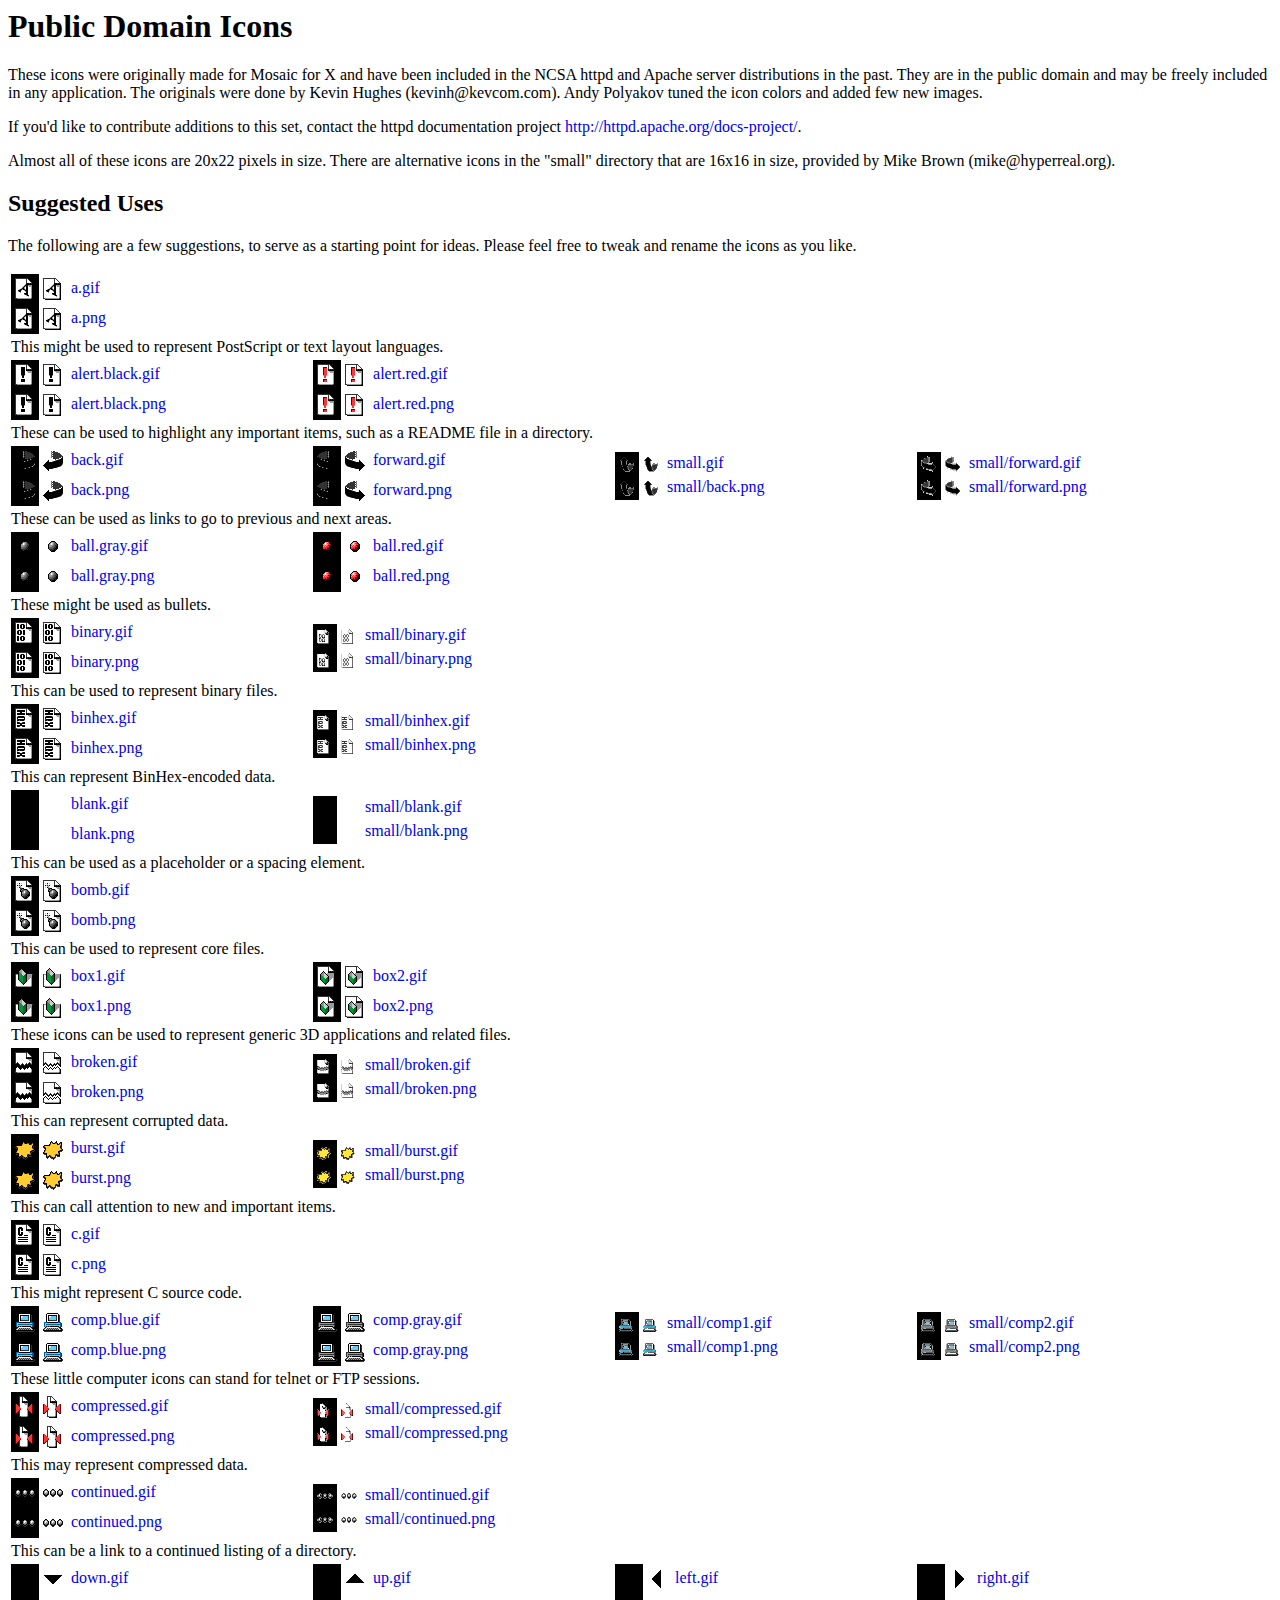
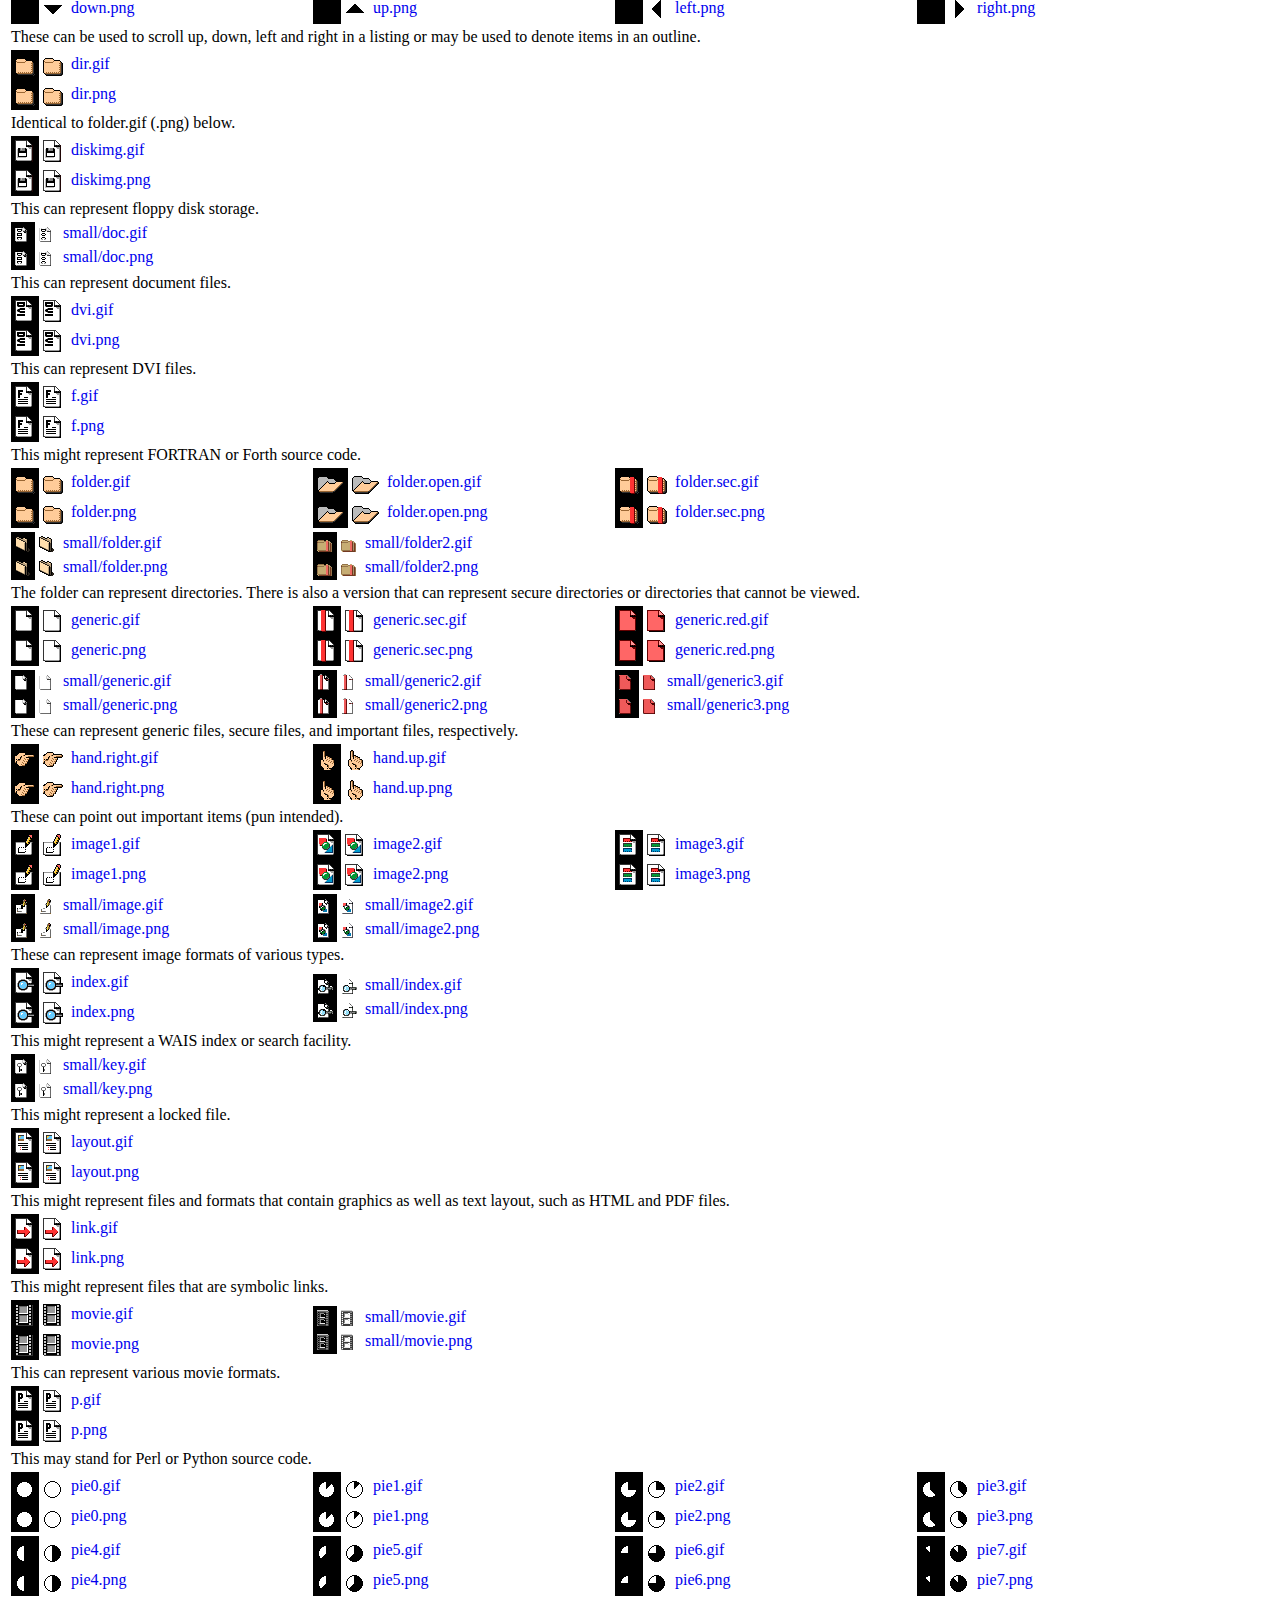
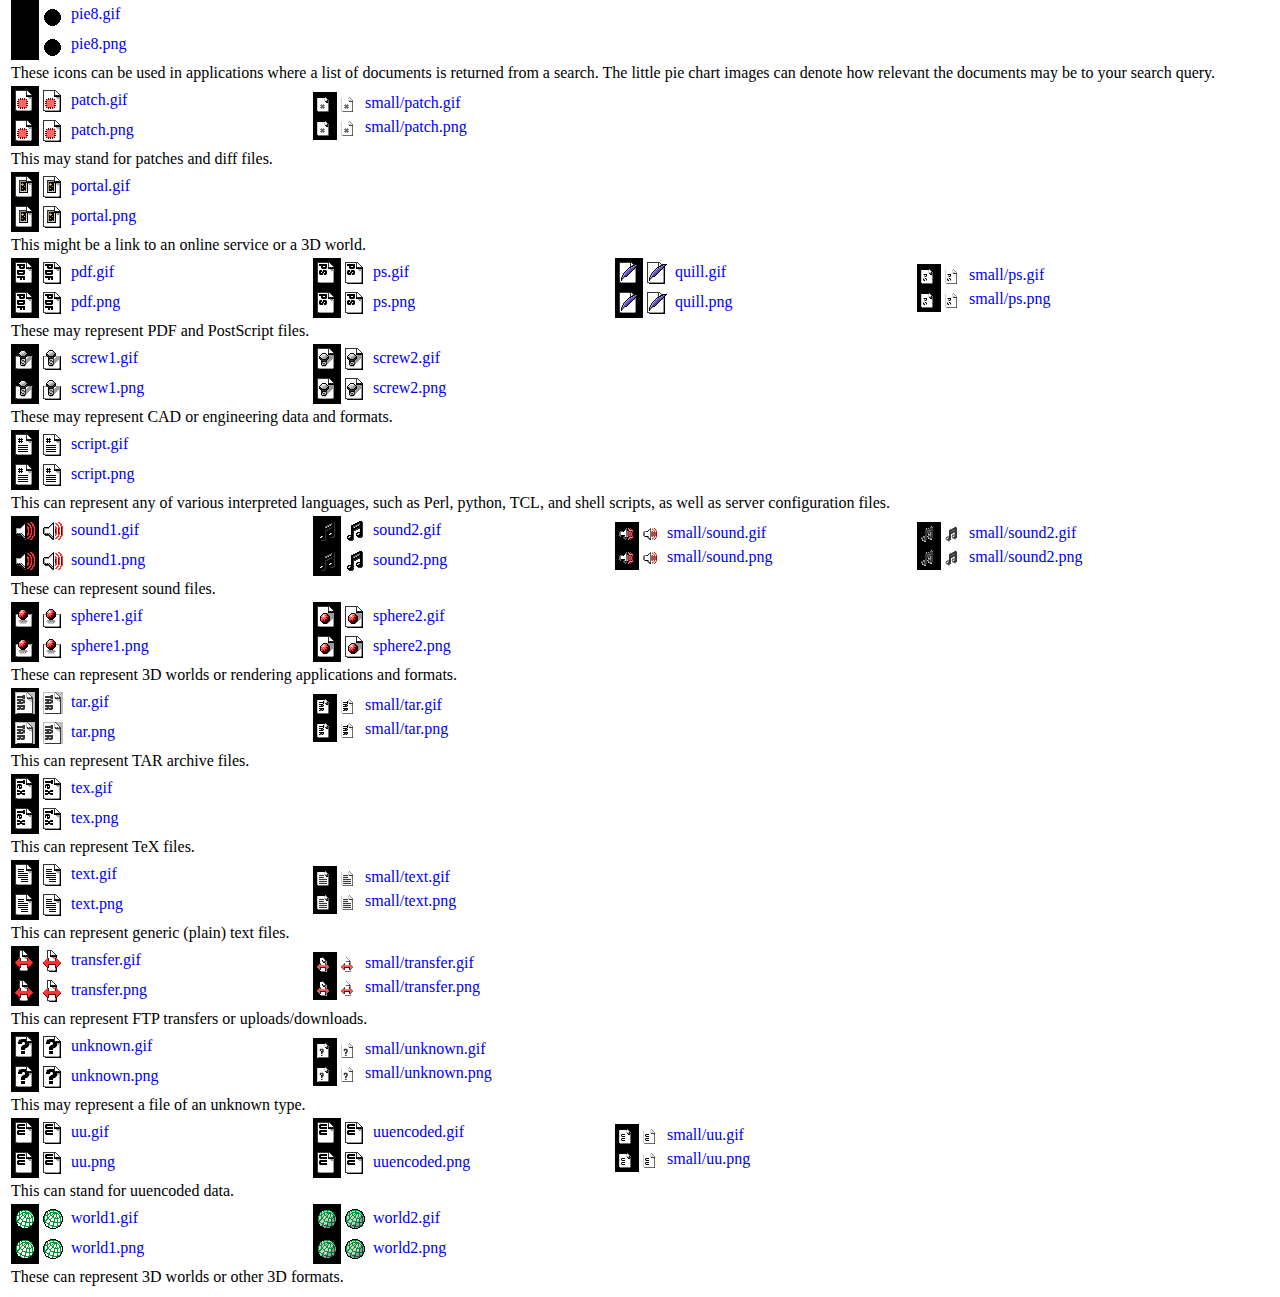
<file: context/root/opt/Wt4/share/Wt/resources/icons/README.html>
<html>
<head>
<style>
a { text-decoration: none; }
img.whiteico { padding: 4px; background: white; vertical-align: middle; }
img.blackico { padding: 4px; background: black; vertical-align: middle; }
</style>
</head>
<body>
<h1>Public Domain Icons</h1>

<p>These icons were originally made for Mosaic for X and have been
included in the NCSA httpd and Apache server distributions in the
past. They are in the public domain and may be freely included in any
application. The originals were done by Kevin Hughes (kevinh@kevcom.com).
Andy Polyakov tuned the icon colors and added few new images.</p>

<p>If you'd like to contribute additions to this set, contact the httpd
documentation project <a href="http://httpd.apache.org/docs-project/"
>http://httpd.apache.org/docs-project/</a>.</p>

<p>Almost all of these icons are 20x22 pixels in size.  There are
alternative icons in the "small" directory that are 16x16 in size,
provided by Mike Brown (mike@hyperreal.org).</p>

<h2>Suggested Uses</h2>

<p>The following are a few suggestions, to serve as a starting point for ideas.
Please feel free to tweak and rename the icons as you like.</p>

<table>
<tr>
<td width="25%">
 <a href="a.gif"><img class="blackico" src="a.gif" 
   /><img class="whiteico" src="a.gif" /> a.gif</a>
 <br /><a href="a.png"><img class="blackico" src="a.png" 
   /><img class="whiteico" src="a.png" /> a.png</a></td>
</tr>
<tr><td colspan="4">This might be used to represent PostScript or text layout
languages.</td>
</tr>

<tr>
<td width="25%">
 <a href="alert.black.gif"><img class="blackico" src="alert.black.gif" 
   /><img class="whiteico" src="alert.black.gif" /> alert.black.gif</a>
 <br /><a href="alert.black.png"><img class="blackico" src="alert.black.png" 
   /><img class="whiteico" src="alert.black.png" /> alert.black.png</a></td>
<td width="25%">
 <a href="alert.red.gif"><img class="blackico" src="alert.red.gif" 
   /><img class="whiteico" src="alert.red.gif" /> alert.red.gif</a>
 <br /><a href="alert.red.png"><img class="blackico" src="alert.red.png" 
   /><img class="whiteico" src="alert.red.png" /> alert.red.png</a></td>
</tr>
<tr><td colspan="4">These can be used to highlight any important items,
such as a README file in a directory.</td>
</tr>

<tr>
<td width="25%">
 <a href="back.gif"><img class="blackico" src="back.gif" 
   /><img class="whiteico" src="back.gif" /> back.gif</a>
 <br /><a href="back.png"><img class="blackico" src="back.png" 
   /><img class="whiteico" src="back.png" /> back.png</a></td>
<td width="25%">
 <a href="forward.gif"><img class="blackico" src="forward.gif" 
   /><img class="whiteico" src="forward.gif" /> forward.gif</a>
 <br /><a href="forward.png"><img class="blackico" src="forward.png" 
   /><img class="whiteico" src="forward.png" /> forward.png</a></td>
<td width="25%">
 <a href="small/back.gif"><img class="blackico" src="small/back.gif" 
   /><img class="whiteico" src="small/back.gif" /> small.gif</a>
 <br /><a href="small/back.png"><img class="blackico" src="small/back.png" 
   /><img class="whiteico" src="small/back.png" /> small/back.png</a></td>
<td width="25%">
 <a href="small/forward.gif"><img class="blackico" src="small/forward.gif" 
   /><img class="whiteico" src="small/forward.gif" /> small/forward.gif</a>
 <br /><a href="small/forward.png"><img class="blackico" src="small/forward.png" 
   /><img class="whiteico" src="small/forward.png" /> small/forward.png</a></td>
</tr>
<tr><td colspan="4">These can be used as links to go to previous and next
areas.</td>
</tr>

<tr>
<td width="25%">
 <a href="ball.gray.gif"><img class="blackico" src="ball.gray.gif" 
   /><img class="whiteico" src="ball.gray.gif" /> ball.gray.gif</a>
 <br /><a href="ball.gray.png"><img class="blackico" src="ball.gray.png" 
   /><img class="whiteico" src="ball.gray.png" /> ball.gray.png</a></td>
<td width="25%">
 <a href="ball.red.gif"><img class="blackico" src="ball.red.gif" 
   /><img class="whiteico" src="ball.red.gif" /> ball.red.gif</a>
 <br /><a href="ball.red.png"><img class="blackico" src="ball.red.png" 
   /><img class="whiteico" src="ball.red.png" /> ball.red.png</a></td>
</tr>
<tr><td colspan="4">These might be used as bullets.</td>
</tr>

<tr>
<td width="25%">
 <a href="binary.gif"><img class="blackico" src="binary.gif" 
   /><img class="whiteico" src="binary.gif" /> binary.gif</a>
 <br /><a href="binary.png"><img class="blackico" src="binary.png" 
   /><img class="whiteico" src="binary.png" /> binary.png</a></td>
<td width="25%">
 <a href="small/binary.gif"><img class="blackico" src="small/binary.gif" 
   /><img class="whiteico" src="small/binary.gif" /> small/binary.gif</a>
 <br /><a href="small/binary.png"><img class="blackico" src="small/binary.png" 
   /><img class="whiteico" src="small/binary.png" /> small/binary.png</a></td>
</tr>
<tr><td colspan="4">This can be used to represent binary files.</td>
</tr>

<tr>
<td width="25%">
 <a href="binhex.gif"><img class="blackico" src="binhex.gif" 
   /><img class="whiteico" src="binhex.gif" /> binhex.gif</a>
 <br /><a href="binhex.png"><img class="blackico" src="binhex.png" 
   /><img class="whiteico" src="binhex.png" /> binhex.png</a></td>
<td width="25%">
 <a href="small/binhex.gif"><img class="blackico" src="small/binhex.gif" 
   /><img class="whiteico" src="small/binhex.gif" /> small/binhex.gif</a>
 <br /><a href="small/binhex.png"><img class="blackico" src="small/binhex.png" 
   /><img class="whiteico" src="small/binhex.png" /> small/binhex.png</a></td>
</tr>
<tr><td colspan="4">This can represent BinHex-encoded data.</td>
</tr>

<tr>
<td width="25%">
 <a href="blank.gif"><img class="blackico" src="blank.gif" 
   /><img class="whiteico" src="blank.gif" /> blank.gif</a>
 <br /><a href="blank.png"><img class="blackico" src="blank.png" 
   /><img class="whiteico" src="blank.png" /> blank.png</a></td>
<td width="25%">
 <a href="small/blank.gif"><img class="blackico" src="small/blank.gif" 
   /><img class="whiteico" src="small/blank.gif" /> small/blank.gif</a>
 <br /><a href="small/blank.png"><img class="blackico" src="small/blank.png" 
   /><img class="whiteico" src="small/blank.png" /> small/blank.png</a></td>
</tr>
<tr><td colspan="4">This can be used as a placeholder or a spacing
element.</td>
</tr>

<tr>
<td width="25%">
 <a href="bomb.gif"><img class="blackico" src="bomb.gif" 
   /><img class="whiteico" src="bomb.gif" /> bomb.gif</a>
 <br /><a href="bomb.png"><img class="blackico" src="bomb.png" 
   /><img class="whiteico" src="bomb.png" /> bomb.png</a></td>
</tr>
<tr><td colspan="4">This can be used to represent core files.</td>
</tr>

<tr>
<td width="25%">
 <a href="box1.gif"><img class="blackico" src="box1.gif" 
   /><img class="whiteico" src="box1.gif" /> box1.gif</a>
 <br /><a href="box1.png"><img class="blackico" src="box1.png" 
   /><img class="whiteico" src="box1.png" /> box1.png</a></td>
<td width="25%">
 <a href="box2.gif"><img class="blackico" src="box2.gif" 
   /><img class="whiteico" src="box2.gif" /> box2.gif</a>
 <br /><a href="box2.png"><img class="blackico" src="box2.png" 
   /><img class="whiteico" src="box2.png" /> box2.png</a></td>
</tr>
<tr><td colspan="4">These icons can be used to represent generic 3D
applications and related files.</td>
</tr>

<tr>
<td width="25%">
 <a href="broken.gif"><img class="blackico" src="broken.gif" 
   /><img class="whiteico" src="broken.gif" /> broken.gif</a>
 <br /><a href="broken.png"><img class="blackico" src="broken.png" 
   /><img class="whiteico" src="broken.png" /> broken.png</a></td>
<td width="25%">
 <a href="small/broken.gif"><img class="blackico" src="small/broken.gif" 
   /><img class="whiteico" src="small/broken.gif" /> small/broken.gif</a>
 <br /><a href="small/broken.png"><img class="blackico" src="small/broken.png" 
   /><img class="whiteico" src="small/broken.png" /> small/broken.png</a></td>
</tr>
<tr><td colspan="4">This can represent corrupted data.</td>
</tr>

<tr>
<td width="25%">
 <a href="burst.gif"><img class="blackico" src="burst.gif" 
   /><img class="whiteico" src="burst.gif" /> burst.gif</a>
 <br /><a href="burst.png"><img class="blackico" src="burst.png" 
   /><img class="whiteico" src="burst.png" /> burst.png</a></td>
<td width="25%">
 <a href="small/burst.gif"><img class="blackico" src="small/burst.gif" 
   /><img class="whiteico" src="small/burst.gif" /> small/burst.gif</a>
 <br /><a href="small/burst.png"><img class="blackico" src="small/burst.png" 
   /><img class="whiteico" src="small/burst.png" /> small/burst.png</a></td>
</tr>
<tr><td colspan="4">This can call attention to new and important items.</td>
</tr>

<tr>
<td width="25%">
 <a href="c.gif"><img class="blackico" src="c.gif" 
   /><img class="whiteico" src="c.gif" /> c.gif</a>
 <br /><a href="c.png"><img class="blackico" src="c.png" 
   /><img class="whiteico" src="c.png" /> c.png</a></td>
</tr>
<tr><td colspan="4">This might represent C source code.</td>
</tr>

<tr>
<td width="25%">
 <a href="comp.blue.gif"><img class="blackico" src="comp.blue.gif" 
   /><img class="whiteico" src="comp.blue.gif" /> comp.blue.gif</a>
 <br /><a href="comp.blue.png"><img class="blackico" src="comp.blue.png" 
   /><img class="whiteico" src="comp.blue.png" /> comp.blue.png</a></td>
<td width="25%">
 <a href="comp.gray.gif"><img class="blackico" src="comp.gray.gif" 
   /><img class="whiteico" src="comp.gray.gif" /> comp.gray.gif</a>
 <br /><a href="comp.gray.png"><img class="blackico" src="comp.gray.png" 
   /><img class="whiteico" src="comp.gray.png" /> comp.gray.png</a></td>
<td width="25%">
 <a href="small/comp1.gif"><img class="blackico" src="small/comp1.gif" 
   /><img class="whiteico" src="small/comp1.gif" /> small/comp1.gif</a>
 <br /><a href="small/comp1.png"><img class="blackico" src="small/comp1.png" 
   /><img class="whiteico" src="small/comp1.png" /> small/comp1.png</a></td>
<td width="25%">
 <a href="small/comp2.gif"><img class="blackico" src="small/comp2.gif" 
   /><img class="whiteico" src="small/comp2.gif" /> small/comp2.gif</a>
 <br /><a href="small/comp2.png"><img class="blackico" src="small/comp2.png" 
   /><img class="whiteico" src="small/comp2.png" /> small/comp2.png</a></td>
</tr>
<tr><td colspan="4">These little computer icons can stand for telnet or FTP
sessions.</td>
</tr>

<tr>
<td width="25%">
 <a href="compressed.gif"><img class="blackico" src="compressed.gif" 
   /><img class="whiteico" src="compressed.gif" /> compressed.gif</a>
 <br /><a href="compressed.png"><img class="blackico" src="compressed.png" 
   /><img class="whiteico" src="compressed.png" /> compressed.png</a></td>
<td width="25%">
 <a href="small/compressed.gif"><img class="blackico" src="small/compressed.gif" 
   /><img class="whiteico" src="small/compressed.gif" /> small/compressed.gif</a>
 <br /><a href="small/compressed.png"><img class="blackico" src="small/compressed.png" 
   /><img class="whiteico" src="small/compressed.png" /> small/compressed.png</a></td>
</tr>
<tr><td colspan="4">This may represent compressed data.</td>
</tr>

<tr>
<td width="25%">
 <a href="continued.gif"><img class="blackico" src="continued.gif" 
   /><img class="whiteico" src="continued.gif" /> continued.gif</a>
 <br /><a href="continued.png"><img class="blackico" src="continued.png" 
   /><img class="whiteico" src="continued.png" /> continued.png</a></td>
<td width="25%">
 <a href="small/continued.gif"><img class="blackico" src="small/continued.gif" 
   /><img class="whiteico" src="small/continued.gif" /> small/continued.gif</a>
 <br /><a href="small/continued.png"><img class="blackico" src="small/continued.png" 
   /><img class="whiteico" src="small/continued.png" /> small/continued.png</a></td>
</tr>
<tr><td colspan="4">This can be a link to a continued listing of a
directory.</td>
</tr>

<tr>
<td width="25%">
 <a href="down.gif"><img class="blackico" src="down.gif" 
   /><img class="whiteico" src="down.gif" /> down.gif</a>
 <br /><a href="down.png"><img class="blackico" src="down.png" 
   /><img class="whiteico" src="down.png" /> down.png</a></td>
<td width="25%">
 <a href="up.gif"><img class="blackico" src="up.gif" 
   /><img class="whiteico" src="up.gif" /> up.gif</a>
 <br /><a href="up.png"><img class="blackico" src="up.png" 
   /><img class="whiteico" src="up.png" /> up.png</a></td>
<td width="25%">
 <a href="left.gif"><img class="blackico" src="left.gif" 
   /><img class="whiteico" src="left.gif" /> left.gif</a>
 <br /><a href="left.png"><img class="blackico" src="left.png" 
   /><img class="whiteico" src="left.png" /> left.png</a></td>
<td width="25%">
 <a href="right.gif"><img class="blackico" src="right.gif" 
   /><img class="whiteico" src="right.gif" /> right.gif</a>
 <br /><a href="right.png"><img class="blackico" src="right.png" 
   /><img class="whiteico" src="right.png" /> right.png</a></td>
</tr>
<tr><td colspan="4">These can be used to scroll up, down, left and right in a
listing or may be used to denote items in an outline.</td>
</tr>

<tr>
<td width="25%">
 <a href="dir.gif"><img class="blackico" src="dir.gif" 
   /><img class="whiteico" src="dir.gif" /> dir.gif</a>
 <br /><a href="dir.png"><img class="blackico" src="dir.png" 
   /><img class="whiteico" src="dir.png" /> dir.png</a></td>
</tr>
<tr><td colspan="4">Identical to folder.gif (.png) below.</td>
</tr>

<tr>
<td width="25%">
 <a href="diskimg.gif"><img class="blackico" src="diskimg.gif" 
   /><img class="whiteico" src="diskimg.gif" /> diskimg.gif</a>
 <br /><a href="diskimg.png"><img class="blackico" src="diskimg.png" 
   /><img class="whiteico" src="diskimg.png" /> diskimg.png</a></td>
</tr>
<tr><td colspan="4">This can represent floppy disk storage.</td>
</tr>

<tr>
<td width="25%">
 <a href="small/doc.gif"><img class="blackico" src="small/doc.gif" 
   /><img class="whiteico" src="small/doc.gif" /> small/doc.gif</a>
 <br /><a href="small/doc.png"><img class="blackico" src="small/doc.png" 
   /><img class="whiteico" src="small/doc.png" /> small/doc.png</a></td>
</tr>
<tr><td colspan="4">This can represent document files.</td>
</tr>

<tr>
<td width="25%">
 <a href="dvi.gif"><img class="blackico" src="dvi.gif" 
   /><img class="whiteico" src="dvi.gif" /> dvi.gif</a>
 <br /><a href="dvi.png"><img class="blackico" src="dvi.png" 
   /><img class="whiteico" src="dvi.png" /> dvi.png</a></td>
</tr>
<tr><td colspan="4">This can represent DVI files.</td>
</tr>

<tr>
<td width="25%">
 <a href="f.gif"><img class="blackico" src="f.gif" 
   /><img class="whiteico" src="f.gif" /> f.gif</a>
 <br /><a href="f.png"><img class="blackico" src="f.png" 
   /><img class="whiteico" src="f.png" /> f.png</a></td>
</tr>
<tr><td colspan="4">This might represent FORTRAN or Forth source code.</td>
</tr>

<tr>
<td width="25%">
 <a href="folder.gif"><img class="blackico" src="folder.gif" 
   /><img class="whiteico" src="folder.gif" /> folder.gif</a>
 <br /><a href="folder.png"><img class="blackico" src="folder.png" 
   /><img class="whiteico" src="folder.png" /> folder.png</a></td>
<td width="25%">
 <a href="folder.open.gif"><img class="blackico" src="folder.open.gif" 
   /><img class="whiteico" src="folder.open.gif" /> folder.open.gif</a>
 <br /><a href="folder.open.png"><img class="blackico" src="folder.open.png" 
   /><img class="whiteico" src="folder.open.png" /> folder.open.png</a></td>
<td width="25%">
 <a href="folder.sec.gif"><img class="blackico" src="folder.sec.gif" 
   /><img class="whiteico" src="folder.sec.gif" /> folder.sec.gif</a>
 <br /><a href="folder.sec.png"><img class="blackico" src="folder.sec.png" 
   /><img class="whiteico" src="folder.sec.png" /> folder.sec.png</a></td>
</tr>
<tr>
<td width="25%">
 <a href="small/folder.gif"><img class="blackico" src="small/folder.gif" 
   /><img class="whiteico" src="small/folder.gif" /> small/folder.gif</a>
 <br /><a href="small/folder.png"><img class="blackico" src="small/folder.png" 
   /><img class="whiteico" src="small/folder.png" /> small/folder.png</a></td>
<td width="25%">
 <a href="small/folder2.gif"><img class="blackico" src="small/folder2.gif" 
   /><img class="whiteico" src="small/folder2.gif" /> small/folder2.gif</a>
 <br /><a href="small/folder2.png"><img class="blackico" src="small/folder2.png" 
   /><img class="whiteico" src="small/folder2.png" /> small/folder2.png</a></td>
</tr>
<tr><td colspan="4">The folder can represent directories. There is also a
version that can represent secure directories or directories that cannot
be viewed.</td>
</tr>

<tr>
<td width="25%">
 <a href="generic.gif"><img class="blackico" src="generic.gif" 
   /><img class="whiteico" src="generic.gif" /> generic.gif</a>
 <br /><a href="generic.png"><img class="blackico" src="generic.png" 
   /><img class="whiteico" src="generic.png" /> generic.png</a></td>
<td width="25%">
 <a href="generic.sec.gif"><img class="blackico" src="generic.sec.gif" 
   /><img class="whiteico" src="generic.sec.gif" /> generic.sec.gif</a>
 <br /><a href="generic.sec.png"><img class="blackico" src="generic.sec.png" 
   /><img class="whiteico" src="generic.sec.png" /> generic.sec.png</a></td>
<td width="25%">
 <a href="generic.red.gif"><img class="blackico" src="generic.red.gif" 
   /><img class="whiteico" src="generic.red.gif" /> generic.red.gif</a>
 <br /><a href="generic.red.png"><img class="blackico" src="generic.red.png" 
   /><img class="whiteico" src="generic.red.png" /> generic.red.png</a></td>
</tr>
<tr>
<td width="25%">
 <a href="small/generic.gif"><img class="blackico" src="small/generic.gif" 
   /><img class="whiteico" src="small/generic.gif" /> small/generic.gif</a>
 <br /><a href="small/generic.png"><img class="blackico" src="small/generic.png" 
   /><img class="whiteico" src="small/generic.png" /> small/generic.png</a></td>
<td width="25%">
 <a href="small/generic2.gif"><img class="blackico" src="small/generic2.gif" 
   /><img class="whiteico" src="small/generic2.gif" /> small/generic2.gif</a>
 <br /><a href="small/generic2.png"><img class="blackico" src="small/generic2.png" 
   /><img class="whiteico" src="small/generic2.png" /> small/generic2.png</a></td>
<td width="25%">
 <a href="small/generic3.gif"><img class="blackico" src="small/generic3.gif" 
   /><img class="whiteico" src="small/generic3.gif" /> small/generic3.gif</a>
 <br /><a href="small/generic3.png"><img class="blackico" src="small/generic3.png" 
   /><img class="whiteico" src="small/generic3.png" /> small/generic3.png</a></td>
</tr>
<tr><td colspan="4">These can represent generic files, secure files, and
important files, respectively.</td>
</tr>

<tr>
<td width="25%">
 <a href="hand.right.gif"><img class="blackico" src="hand.right.gif" 
   /><img class="whiteico" src="hand.right.gif" /> hand.right.gif</a>
 <br /><a href="hand.right.png"><img class="blackico" src="hand.right.png" 
   /><img class="whiteico" src="hand.right.png" /> hand.right.png</a></td>
<td width="25%">
 <a href="hand.up.gif"><img class="blackico" src="hand.up.gif" 
   /><img class="whiteico" src="hand.up.gif" /> hand.up.gif</a>
 <br /><a href="hand.up.png"><img class="blackico" src="hand.up.png" 
   /><img class="whiteico" src="hand.up.png" /> hand.up.png</a></td>
</tr>
<tr><td colspan="4">These can point out important items (pun intended).</td>
</tr>

<tr>
<td width="25%">
 <a href="image1.gif"><img class="blackico" src="image1.gif" 
   /><img class="whiteico" src="image1.gif" /> image1.gif</a>
 <br /><a href="image1.png"><img class="blackico" src="image1.png" 
   /><img class="whiteico" src="image1.png" /> image1.png</a></td>
<td width="25%">
 <a href="image2.gif"><img class="blackico" src="image2.gif" 
   /><img class="whiteico" src="image2.gif" /> image2.gif</a>
 <br /><a href="image2.png"><img class="blackico" src="image2.png" 
   /><img class="whiteico" src="image2.png" /> image2.png</a></td>
<td width="25%">
 <a href="image3.gif"><img class="blackico" src="image3.gif" 
   /><img class="whiteico" src="image3.gif" /> image3.gif</a>
 <br /><a href="image3.png"><img class="blackico" src="image3.png" 
   /><img class="whiteico" src="image3.png" /> image3.png</a></td>
</tr>
<tr>
<td width="25%">
 <a href="small/image.gif"><img class="blackico" src="small/image.gif" 
   /><img class="whiteico" src="small/image.gif" /> small/image.gif</a>
 <br /><a href="small/image.png"><img class="blackico" src="small/image.png" 
   /><img class="whiteico" src="small/image.png" /> small/image.png</a></td>
<td width="25%">
 <a href="small/image2.gif"><img class="blackico" src="small/image2.gif" 
   /><img class="whiteico" src="small/image2.gif" /> small/image2.gif</a>
 <br /><a href="small/image2.png"><img class="blackico" src="small/image2.png" 
   /><img class="whiteico" src="small/image2.png" /> small/image2.png</a></td>
</tr>
<tr><td colspan="4">These can represent image formats of various types.</td>
</tr>

<tr>
<td width="25%">
 <a href="index.gif"><img class="blackico" src="index.gif" 
   /><img class="whiteico" src="index.gif" /> index.gif</a>
 <br /><a href="index.png"><img class="blackico" src="index.png" 
   /><img class="whiteico" src="index.png" /> index.png</a></td>
<td width="25%">
 <a href="small/index.gif"><img class="blackico" src="small/index.gif" 
   /><img class="whiteico" src="small/index.gif" /> small/index.gif</a>
 <br /><a href="small/index.png"><img class="blackico" src="small/index.png" 
   /><img class="whiteico" src="small/index.png" /> small/index.png</a></td>
</tr>
<tr><td colspan="4">This might represent a WAIS index or search facility.</td>
</tr>

<tr>
<td width="25%">
 <a href="small/key.gif"><img class="blackico" src="small/key.gif" 
   /><img class="whiteico" src="small/key.gif" /> small/key.gif</a>
 <br /><a href="small/key.png"><img class="blackico" src="small/key.png" 
   /><img class="whiteico" src="small/key.png" /> small/key.png</a></td>
</tr>
<tr><td colspan="4">This might represent a locked file.</td>
</tr>

<tr>
<td width="25%">
 <a href="layout.gif"><img class="blackico" src="layout.gif" 
   /><img class="whiteico" src="layout.gif" /> layout.gif</a>
 <br /><a href="layout.png"><img class="blackico" src="layout.png" 
   /><img class="whiteico" src="layout.png" /> layout.png</a></td>
</tr>
<tr><td colspan="4">This might represent files and formats that contain
graphics as well as text layout, such as HTML and PDF files.</td>
</tr>

<tr>
<td width="25%">
 <a href="link.gif"><img class="blackico" src="link.gif" 
   /><img class="whiteico" src="link.gif" /> link.gif</a>
 <br /><a href="link.png"><img class="blackico" src="link.png" 
   /><img class="whiteico" src="link.png" /> link.png</a></td>
</tr>
<tr><td colspan="4">This might represent files that are symbolic links.</td>
</tr>

<tr>
<td width="25%">
 <a href="movie.gif"><img class="blackico" src="movie.gif" 
   /><img class="whiteico" src="movie.gif" /> movie.gif</a>
 <br /><a href="movie.png"><img class="blackico" src="movie.png" 
   /><img class="whiteico" src="movie.png" /> movie.png</a></td>
<td width="25%">
 <a href="small/movie.gif"><img class="blackico" src="small/movie.gif" 
   /><img class="whiteico" src="small/movie.gif" /> small/movie.gif</a>
 <br /><a href="small/movie.png"><img class="blackico" src="small/movie.png" 
   /><img class="whiteico" src="small/movie.png" /> small/movie.png</a></td>
</tr>
<tr><td colspan="4">This can represent various movie formats.</td>
</tr>

<tr>
<td width="25%">
 <a href="p.gif"><img class="blackico" src="p.gif" 
   /><img class="whiteico" src="p.gif" /> p.gif</a>
 <br /><a href="p.png"><img class="blackico" src="p.png" 
   /><img class="whiteico" src="p.png" /> p.png</a></td>
</tr>
<tr><td colspan="4">This may stand for Perl or Python source code.</td>
</tr>

<tr>
<td width="25%">
 <a href="pie0.gif"><img class="blackico" src="pie0.gif" 
   /><img class="whiteico" src="pie0.gif" /> pie0.gif</a>
 <br /><a href="pie1.png"><img class="blackico" src="pie0.png" 
   /><img class="whiteico" src="pie0.png" /> pie0.png</a></td>
<td width="25%">
 <a href="pie1.gif"><img class="blackico" src="pie1.gif" 
   /><img class="whiteico" src="pie1.gif" /> pie1.gif</a>
 <br /><a href="pie1.png"><img class="blackico" src="pie1.png" 
   /><img class="whiteico" src="pie1.png" /> pie1.png</a></td>
<td width="25%">
 <a href="pie2.gif"><img class="blackico" src="pie2.gif" 
   /><img class="whiteico" src="pie2.gif" /> pie2.gif</a>
 <br /><a href="pie2.png"><img class="blackico" src="pie2.png" 
   /><img class="whiteico" src="pie2.png" /> pie2.png</a></td>
<td width="25%">
 <a href="pie3.gif"><img class="blackico" src="pie3.gif" 
   /><img class="whiteico" src="pie3.gif" /> pie3.gif</a>
 <br /><a href="pie3.png"><img class="blackico" src="pie3.png" 
   /><img class="whiteico" src="pie3.png" /> pie3.png</a></td>
</tr><tr>
<td width="25%">
 <a href="pie4.gif"><img class="blackico" src="pie4.gif" 
   /><img class="whiteico" src="pie4.gif" /> pie4.gif</a>
 <br /><a href="pie4.png"><img class="blackico" src="pie4.png" 
   /><img class="whiteico" src="pie4.png" /> pie4.png</a></td>
<td width="25%">
 <a href="pie5.gif"><img class="blackico" src="pie5.gif" 
   /><img class="whiteico" src="pie5.gif" /> pie5.gif</a>
 <br /><a href="pie5.png"><img class="blackico" src="pie5.png" 
   /><img class="whiteico" src="pie5.png" /> pie5.png</a></td>
<td width="25%">
 <a href="pie6.gif"><img class="blackico" src="pie6.gif" 
   /><img class="whiteico" src="pie6.gif" /> pie6.gif</a>
 <br /><a href="pie6.png"><img class="blackico" src="pie6.png" 
   /><img class="whiteico" src="pie6.png" /> pie6.png</a></td>
<td width="25%">
 <a href="pie7.gif"><img class="blackico" src="pie7.gif" 
   /><img class="whiteico" src="pie7.gif" /> pie7.gif</a>
 <br /><a href="pie7.png"><img class="blackico" src="pie7.png" 
   /><img class="whiteico" src="pie7.png" /> pie7.png</a></td>
</tr><tr>
<td width="25%">
 <a href="pie8.gif"><img class="blackico" src="pie8.gif" 
   /><img class="whiteico" src="pie8.gif" /> pie8.gif</a>
 <br /><a href="pie8.png"><img class="blackico" src="pie8.png" 
   /><img class="whiteico" src="pie8.png" /> pie8.png</a></td>
</tr>
<tr><td colspan="4">These icons can be used in applications where a list of
documents is returned from a search. The little pie chart images
can denote how relevant the documents may be to your search query.</td>
</tr>

<tr>
<td width="25%">
 <a href="patch.gif"><img class="blackico" src="patch.gif" 
   /><img class="whiteico" src="patch.gif" /> patch.gif</a>
 <br /><a href="patch.png"><img class="blackico" src="patch.png" 
   /><img class="whiteico" src="patch.png" /> patch.png</a></td>
<td width="25%">
 <a href="small/patch.gif"><img class="blackico" src="small/patch.gif" 
   /><img class="whiteico" src="small/patch.gif" /> small/patch.gif</a>
 <br /><a href="small/patch.png"><img class="blackico" src="small/patch.png" 
   /><img class="whiteico" src="small/patch.png" /> small/patch.png</a></td>
</tr>
<tr><td colspan="4">This may stand for patches and diff files.</td>
</tr>

<tr>
<td width="25%">
 <a href="portal.gif"><img class="blackico" src="portal.gif" 
   /><img class="whiteico" src="portal.gif" /> portal.gif</a>
 <br /><a href="portal.png"><img class="blackico" src="portal.png" 
   /><img class="whiteico" src="portal.png" /> portal.png</a></td>
</tr>
<tr><td colspan="4">This might be a link to an online service or a 3D
world.</td>
</tr>

<tr>
<td width="25%">
 <a href="pdf.gif"><img class="blackico" src="pdf.gif" 
   /><img class="whiteico" src="pdf.gif" /> pdf.gif</a>
 <br /><a href="pdf.png"><img class="blackico" src="pdf.png" 
   /><img class="whiteico" src="pdf.png" /> pdf.png</a></td>
<td width="25%">
 <a href="ps.gif"><img class="blackico" src="ps.gif" 
   /><img class="whiteico" src="ps.gif" /> ps.gif</a>
 <br /><a href="ps.png"><img class="blackico" src="ps.png" 
   /><img class="whiteico" src="ps.png" /> ps.png</a></td>
<td width="25%">
 <a href="quill.gif"><img class="blackico" src="quill.gif" 
   /><img class="whiteico" src="quill.gif" /> quill.gif</a>
 <br /><a href="quill.png"><img class="blackico" src="quill.png" 
   /><img class="whiteico" src="quill.png" /> quill.png</a></td>
<td width="25%">
 <a href="small/ps.gif"><img class="blackico" src="small/ps.gif" 
   /><img class="whiteico" src="small/ps.gif" /> small/ps.gif</a>
 <br /><a href="small/ps.png"><img class="blackico" src="small/ps.png" 
   /><img class="whiteico" src="small/ps.png" /> small/ps.png</a></td>
</tr>
<tr><td colspan="4">These may represent PDF and PostScript files.</td>
</tr>

<tr>
<td width="25%">
 <a href="screw1.gif"><img class="blackico" src="screw1.gif" 
   /><img class="whiteico" src="screw1.gif" /> screw1.gif</a>
 <br /><a href="screw1.png"><img class="blackico" src="screw1.png" 
   /><img class="whiteico" src="screw1.png" /> screw1.png</a></td>
<td width="25%">
 <a href="screw2.gif"><img class="blackico" src="screw2.gif" 
   /><img class="whiteico" src="screw2.gif" /> screw2.gif</a>
 <br /><a href="screw2.png"><img class="blackico" src="screw2.png" 
   /><img class="whiteico" src="screw2.png" /> screw2.png</a></td>
</tr>
<tr><td colspan="4">These may represent CAD or engineering data and
formats.</td>
</tr>

<tr>
<td width="25%">
 <a href="script.gif"><img class="blackico" src="script.gif" 
   /><img class="whiteico" src="script.gif" /> script.gif</a>
 <br /><a href="script.png"><img class="blackico" src="script.png" 
   /><img class="whiteico" src="script.png" /> script.png</a></td>
</tr>
<tr><td colspan="4">This can represent any of various interpreted languages,
such as Perl, python, TCL, and shell scripts, as well as server configuration
files.</td>
</tr>

<tr>
<td width="25%">
 <a href="sound1.gif"><img class="blackico" src="sound1.gif" 
   /><img class="whiteico" src="sound1.gif" /> sound1.gif</a>
 <br /><a href="sound1.png"><img class="blackico" src="sound1.png" 
   /><img class="whiteico" src="sound1.png" /> sound1.png</a></td>
<td width="25%">
 <a href="sound2.gif"><img class="blackico" src="sound2.gif" 
   /><img class="whiteico" src="sound2.gif" /> sound2.gif</a>
 <br /><a href="sound2.png"><img class="blackico" src="sound2.png" 
   /><img class="whiteico" src="sound2.png" /> sound2.png</a></td>
<td width="25%">
 <a href="small/sound.gif"><img class="blackico" src="small/sound.gif" 
   /><img class="whiteico" src="small/sound.gif" /> small/sound.gif</a>
 <br /><a href="small/sound.png"><img class="blackico" src="small/sound.png" 
   /><img class="whiteico" src="small/sound.png" /> small/sound.png</a></td>
<td width="25%">
 <a href="small/sound2.gif"><img class="blackico" src="small/sound2.gif" 
   /><img class="whiteico" src="small/sound2.gif" /> small/sound2.gif</a>
 <br /><a href="small/sound2.png"><img class="blackico" src="small/sound2.png" 
   /><img class="whiteico" src="small/sound2.png" /> small/sound2.png</a></td>
</tr>
<tr><td colspan="4">These can represent sound files.</td>
</tr>

<tr>
<td width="25%">
 <a href="sphere1.gif"><img class="blackico" src="sphere1.gif" 
   /><img class="whiteico" src="sphere1.gif" /> sphere1.gif</a>
 <br /><a href="sphere1.png"><img class="blackico" src="sphere1.png" 
   /><img class="whiteico" src="sphere1.png" /> sphere1.png</a></td>
<td width="25%">
 <a href="sphere2.gif"><img class="blackico" src="sphere2.gif" 
   /><img class="whiteico" src="sphere2.gif" /> sphere2.gif</a>
 <br /><a href="sphere2.png"><img class="blackico" src="sphere2.png" 
   /><img class="whiteico" src="sphere2.png" /> sphere2.png</a></td>
</tr>
<tr><td colspan="4">These can represent 3D worlds or rendering applications and
formats.</td>
</tr>

<tr>
<td width="25%">
 <a href="tar.gif"><img class="blackico" src="tar.gif" 
   /><img class="whiteico" src="tar.gif" /> tar.gif</a>
 <br /><a href="tar.png"><img class="blackico" src="tar.png" 
   /><img class="whiteico" src="tar.png" /> tar.png</a></td>
<td width="25%">
 <a href="small/tar.gif"><img class="blackico" src="small/tar.gif" 
   /><img class="whiteico" src="small/tar.gif" /> small/tar.gif</a>
 <br /><a href="small/tar.png"><img class="blackico" src="small/tar.png" 
   /><img class="whiteico" src="small/tar.png" /> small/tar.png</a></td>
</tr>
<tr><td colspan="4">This can represent TAR archive files.</td>
</tr>

<tr>
<td width="25%">
 <a href="tex.gif"><img class="blackico" src="tex.gif" 
   /><img class="whiteico" src="tex.gif" /> tex.gif</a>
 <br /><a href="tex.png"><img class="blackico" src="tex.png" 
   /><img class="whiteico" src="tex.png" /> tex.png</a></td>
</tr>
<tr><td colspan="4">This can represent TeX files.</td>
</tr>

<tr>
<td width="25%">
 <a href="text.gif"><img class="blackico" src="text.gif" 
   /><img class="whiteico" src="text.gif" /> text.gif</a>
 <br /><a href="text.png"><img class="blackico" src="text.png" 
   /><img class="whiteico" src="text.png" /> text.png</a></td>
<td width="25%">
 <a href="small/text.gif"><img class="blackico" src="small/text.gif" 
   /><img class="whiteico" src="small/text.gif" /> small/text.gif</a>
 <br /><a href="small/text.png"><img class="blackico" src="small/text.png" 
   /><img class="whiteico" src="small/text.png" /> small/text.png</a></td>
</tr>
<tr><td colspan="4">This can represent generic (plain) text files.</td>
</tr>

<tr>
<td width="25%">
 <a href="transfer.gif"><img class="blackico" src="transfer.gif" 
   /><img class="whiteico" src="transfer.gif" /> transfer.gif</a>
 <br /><a href="transfer.png"><img class="blackico" src="transfer.png" 
   /><img class="whiteico" src="transfer.png" /> transfer.png</a></td>
<td width="25%">
 <a href="small/transfer.gif"><img class="blackico" src="small/transfer.gif" 
   /><img class="whiteico" src="small/transfer.gif" /> small/transfer.gif</a>
 <br /><a href="small/transfer.png"><img class="blackico" src="small/transfer.png" 
   /><img class="whiteico" src="small/transfer.png" /> small/transfer.png</a></td>
</tr>
<tr><td colspan="4">This can represent FTP transfers or uploads/downloads.</td>
</tr>

<tr>
<td width="25%">
 <a href="unknown.gif"><img class="blackico" src="unknown.gif" 
   /><img class="whiteico" src="unknown.gif" /> unknown.gif</a>
 <br /><a href="unknown.png"><img class="blackico" src="unknown.png" 
   /><img class="whiteico" src="unknown.png" /> unknown.png</a></td>
<td width="25%">
 <a href="small/unknown.gif"><img class="blackico" src="small/unknown.gif" 
   /><img class="whiteico" src="small/unknown.gif" /> small/unknown.gif</a>
 <br /><a href="small/unknown.png"><img class="blackico" src="small/unknown.png" 
   /><img class="whiteico" src="small/unknown.png" /> small/unknown.png</a></td>
</tr>
<tr><td colspan="4">This may represent a file of an unknown type.</td>
</tr>

<tr>
<td width="25%">
 <a href="uu.gif"><img class="blackico" src="uu.gif" 
   /><img class="whiteico" src="uu.gif" /> uu.gif</a>
 <br /><a href="uu.png"><img class="blackico" src="uu.png" 
   /><img class="whiteico" src="uu.png" /> uu.png</a></td>
<td width="25%">
 <a href="uuencoded.gif"><img class="blackico" src="uuencoded.gif" 
   /><img class="whiteico" src="uuencoded.gif" /> uuencoded.gif</a>
 <br /><a href="uuencoded.png"><img class="blackico" src="uuencoded.png" 
   /><img class="whiteico" src="uuencoded.png" /> uuencoded.png</a></td>
<td width="25%">
 <a href="small/uu.gif"><img class="blackico" src="small/uu.gif" 
   /><img class="whiteico" src="small/uu.gif" /> small/uu.gif</a>
 <br /><a href="small/uu.png"><img class="blackico" src="small/uu.png" 
   /><img class="whiteico" src="small/uu.png" /> small/uu.png</a></td>
</tr>
<tr><td colspan="4">This can stand for uuencoded data.</td>
</tr>

<tr>
<td width="25%">
 <a href="world1.gif"><img class="blackico" src="world1.gif" 
   /><img class="whiteico" src="world1.gif" /> world1.gif</a>
 <br /><a href="world1.png"><img class="blackico" src="world1.png" 
   /><img class="whiteico" src="world1.png" /> world1.png</a></td>
<td width="25%">
 <a href="world2.gif"><img class="blackico" src="world2.gif" 
   /><img class="whiteico" src="world2.gif" /> world2.gif</a>
 <br /><a href="world2.png"><img class="blackico" src="world2.png" 
   /><img class="whiteico" src="world2.png" /> world2.png</a></td>
</tr>
<tr><td colspan="4">These can represent 3D worlds or other 3D formats.</td>
</tr>
</table>
</body>
</html>
</file>
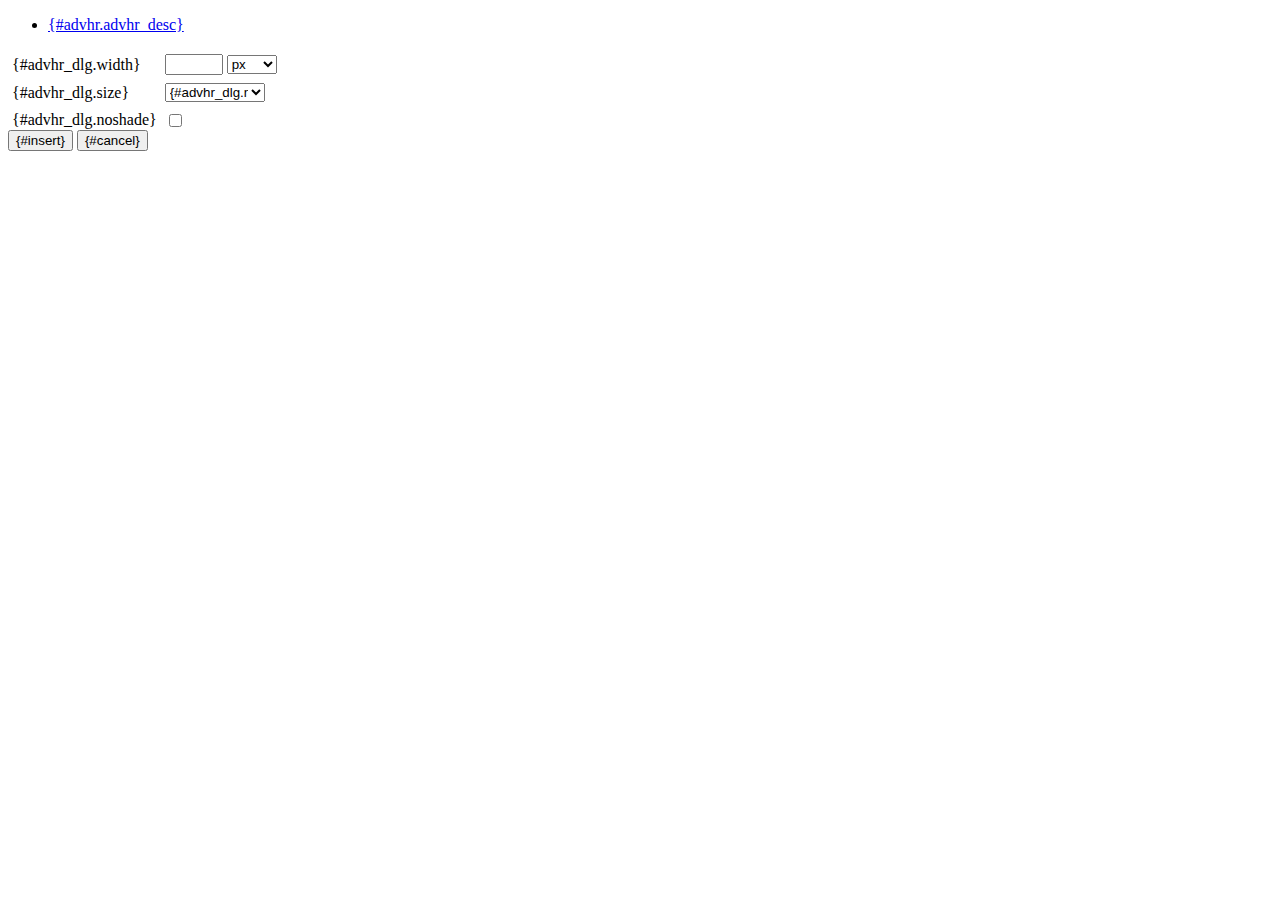
<file: context/root/opt/Wt4/share/Wt/resources/tiny_mce/plugins/advhr/rule.htm>
<!DOCTYPE html PUBLIC "-//W3C//DTD XHTML 1.0 Strict//EN" "http://www.w3.org/TR/xhtml1/DTD/xhtml1-strict.dtd">
<html xmlns="http://www.w3.org/1999/xhtml">
<head>
	<title>{#advhr.advhr_desc}</title>
	<script type="text/javascript" src="../../tiny_mce_popup.js"></script>
	<script type="text/javascript" src="js/rule.js"></script>
	<script type="text/javascript" src="../../utils/mctabs.js"></script>
	<script type="text/javascript" src="../../utils/form_utils.js"></script>
	<link href="css/advhr.css" rel="stylesheet" type="text/css" />
</head>
<body role="application">
<form onsubmit="AdvHRDialog.update();return false;" action="#">
	<div class="tabs">
		<ul>
			<li id="general_tab" class="current" aria-controls="general_panel"><span><a href="javascript:mcTabs.displayTab('general_tab','general_panel');" onmousedown="return false;">{#advhr.advhr_desc}</a></span></li>
		</ul>
	</div>

	<div class="panel_wrapper">
		<div id="general_panel" class="panel current">
			<table role="presentation" border="0" cellpadding="4" cellspacing="0">
					<tr role="group" aria-labelledby="width_label">
						<td><label id="width_label" for="width">{#advhr_dlg.width}</label></td>
						<td class="nowrap">
							<input id="width" name="width" type="text" value="" class="mceFocus" />
							<span style="display:none;" id="width_unit_label">{#advhr_dlg.widthunits}</span>
							<select name="width2" id="width2" aria-labelledby="width_unit_label">
								<option value="">px</option>
								<option value="%">%</option>
							</select>
						</td>
					</tr>
					<tr>
						<td><label for="size">{#advhr_dlg.size}</label></td>
						<td><select id="size" name="size">
							<option value="">{#advhr_dlg.normal}</option>
							<option value="1">1</option>
							<option value="2">2</option>
							<option value="3">3</option>
							<option value="4">4</option>
							<option value="5">5</option>
						</select></td>
					</tr>
					<tr>
						<td><label for="noshade">{#advhr_dlg.noshade}</label></td>
						<td><input type="checkbox" name="noshade" id="noshade" class="radio" /></td>
					</tr>
			</table>
		</div>
	</div>

	<div class="mceActionPanel">
		<input type="submit" id="insert" name="insert" value="{#insert}" />
		<input type="button" id="cancel" name="cancel" value="{#cancel}" onclick="tinyMCEPopup.close();" />
	</div>
</form>
</body>
</html>
</file>
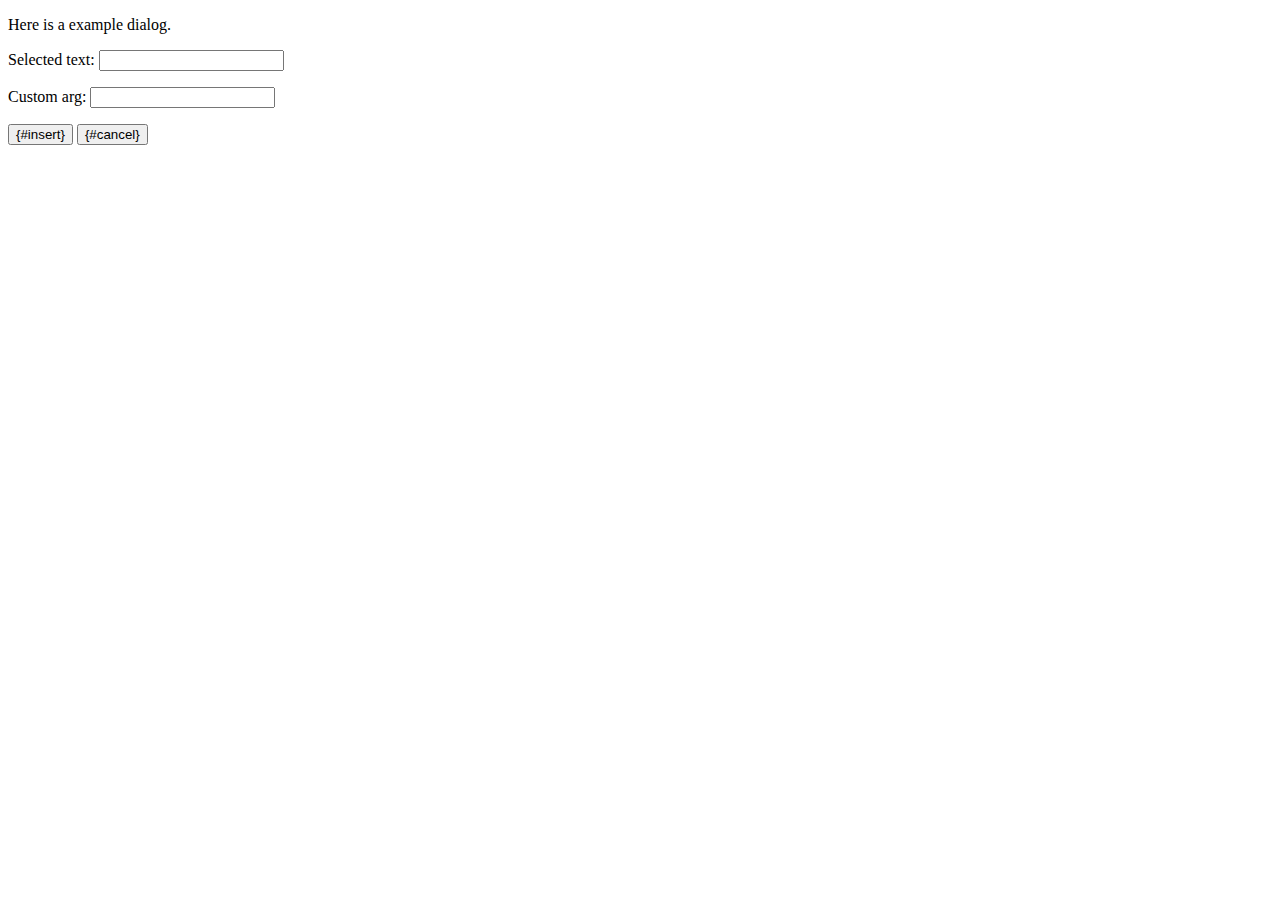
<file: context/root/opt/Wt4/share/Wt/resources/tiny_mce/plugins/example/dialog.htm>
<!DOCTYPE html PUBLIC "-//W3C//DTD XHTML 1.0 Strict//EN" "http://www.w3.org/TR/xhtml1/DTD/xhtml1-strict.dtd">
<html xmlns="http://www.w3.org/1999/xhtml">
<head>
	<title>{#example_dlg.title}</title>
	<script type="text/javascript" src="../../tiny_mce_popup.js"></script>
	<script type="text/javascript" src="js/dialog.js"></script>
</head>
<body>

<form onsubmit="ExampleDialog.insert();return false;" action="#">
	<p>Here is a example dialog.</p>
	<p>Selected text: <input id="someval" name="someval" type="text" class="text" /></p>
	<p>Custom arg: <input id="somearg" name="somearg" type="text" class="text" /></p>

	<div class="mceActionPanel">
		<input type="button" id="insert" name="insert" value="{#insert}" onclick="ExampleDialog.insert();" />
		<input type="button" id="cancel" name="cancel" value="{#cancel}" onclick="tinyMCEPopup.close();" />
	</div>
</form>

</body>
</html>
</file>
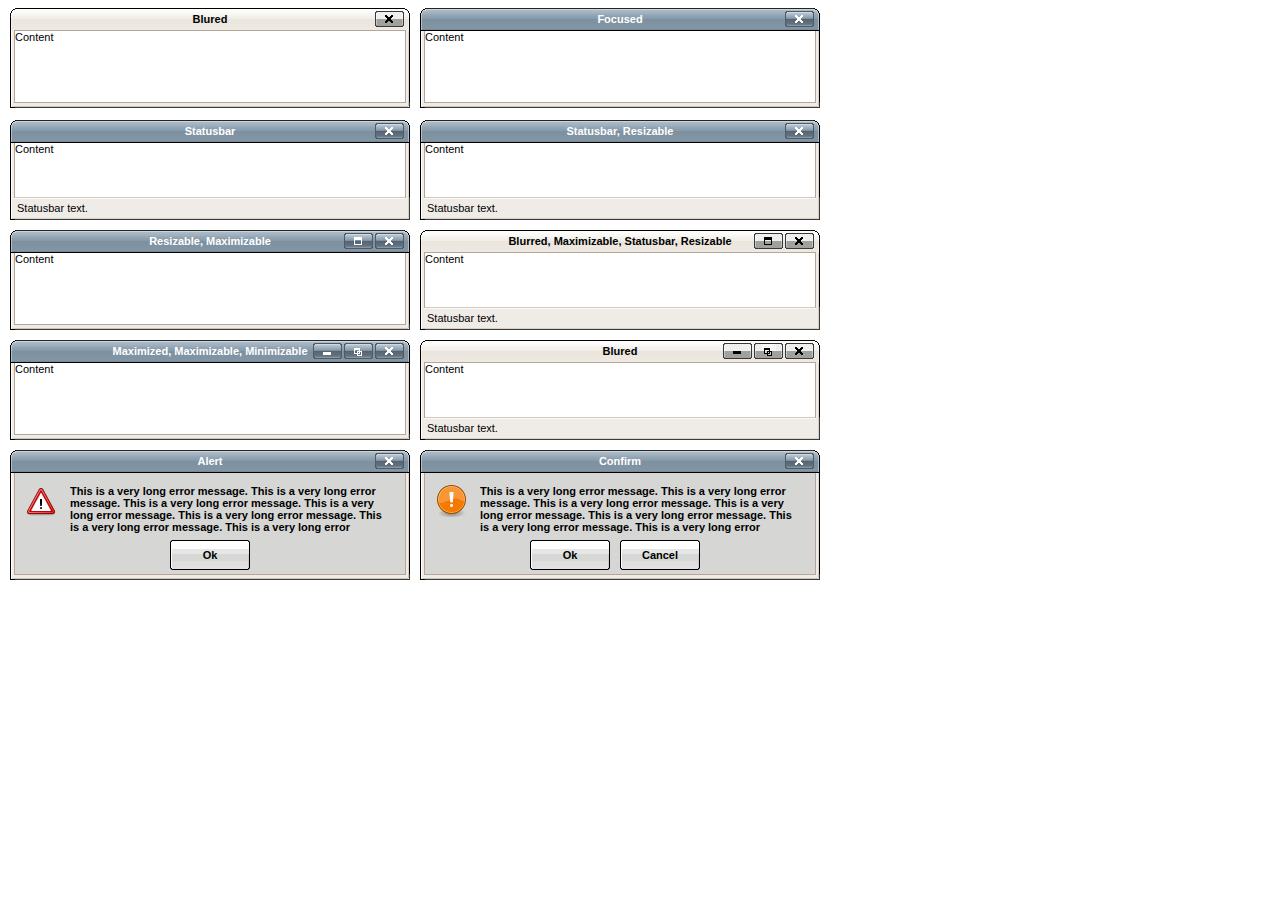
<file: context/root/opt/Wt4/share/Wt/resources/tiny_mce/plugins/inlinepopups/template.htm>
<!-- <!DOCTYPE html PUBLIC "-//W3C//DTD XHTML 1.0 Strict//EN" "http://www.w3.org/TR/xhtml1/DTD/xhtml1-strict.dtd"> -->
<html xmlns="http://www.w3.org/1999/xhtml">
<head>
<title>Template for dialogs</title>
<link rel="stylesheet" type="text/css" href="skins/clearlooks2/window.css" />
</head>
<body>

<div class="mceEditor">
	<div class="clearlooks2" style="width:400px; height:100px; left:10px;">
		<div class="mceWrapper">
			<div class="mceTop">
				<div class="mceLeft"></div>
				<div class="mceCenter"></div>
				<div class="mceRight"></div>
				<span>Blured</span>
			</div>

			<div class="mceMiddle">
				<div class="mceLeft"></div>
				<span>Content</span>
				<div class="mceRight"></div>
			</div>

			<div class="mceBottom">
				<div class="mceLeft"></div>
				<div class="mceCenter"></div>
				<div class="mceRight"></div>
				<span>Statusbar text.</span>
			</div>

			<a class="mceMove" href="#"></a>
			<a class="mceMin" href="#"></a>
			<a class="mceMax" href="#"></a>
			<a class="mceMed" href="#"></a>
			<a class="mceClose" href="#"></a>
			<a class="mceResize mceResizeN" href="#"></a>
			<a class="mceResize mceResizeS" href="#"></a>
			<a class="mceResize mceResizeW" href="#"></a>
			<a class="mceResize mceResizeE" href="#"></a>
			<a class="mceResize mceResizeNW" href="#"></a>
			<a class="mceResize mceResizeNE" href="#"></a>
			<a class="mceResize mceResizeSW" href="#"></a>
			<a class="mceResize mceResizeSE" href="#"></a>
		</div>
	</div>

	<div class="clearlooks2" style="width:400px; height:100px; left:420px;">
		<div class="mceWrapper mceMovable mceFocus">
			<div class="mceTop">
				<div class="mceLeft"></div>
				<div class="mceCenter"></div>
				<div class="mceRight"></div>
				<span>Focused</span>
			</div>

			<div class="mceMiddle">
				<div class="mceLeft"></div>
				<span>Content</span>
				<div class="mceRight"></div>
			</div>

			<div class="mceBottom">
				<div class="mceLeft"></div>
				<div class="mceCenter"></div>
				<div class="mceRight"></div>
				<span>Statusbar text.</span>
			</div>

			<a class="mceMove" href="#"></a>
			<a class="mceMin" href="#"></a>
			<a class="mceMax" href="#"></a>
			<a class="mceMed" href="#"></a>
			<a class="mceClose" href="#"></a>
			<a class="mceResize mceResizeN" href="#"></a>
			<a class="mceResize mceResizeS" href="#"></a>
			<a class="mceResize mceResizeW" href="#"></a>
			<a class="mceResize mceResizeE" href="#"></a>
			<a class="mceResize mceResizeNW" href="#"></a>
			<a class="mceResize mceResizeNE" href="#"></a>
			<a class="mceResize mceResizeSW" href="#"></a>
			<a class="mceResize mceResizeSE" href="#"></a>
		</div>
	</div>

	<div class="clearlooks2" style="width:400px; height:100px; left:10px; top:120px;">
		<div class="mceWrapper mceMovable mceFocus mceStatusbar">
			<div class="mceTop">
				<div class="mceLeft"></div>
				<div class="mceCenter"></div>
				<div class="mceRight"></div>
				<span>Statusbar</span>
			</div>

			<div class="mceMiddle">
				<div class="mceLeft"></div>
				<span>Content</span>
				<div class="mceRight"></div>
			</div>

			<div class="mceBottom">
				<div class="mceLeft"></div>
				<div class="mceCenter"></div>
				<div class="mceRight"></div>
				<span>Statusbar text.</span>
			</div>

			<a class="mceMove" href="#"></a>
			<a class="mceMin" href="#"></a>
			<a class="mceMax" href="#"></a>
			<a class="mceMed" href="#"></a>
			<a class="mceClose" href="#"></a>
			<a class="mceResize mceResizeN" href="#"></a>
			<a class="mceResize mceResizeS" href="#"></a>
			<a class="mceResize mceResizeW" href="#"></a>
			<a class="mceResize mceResizeE" href="#"></a>
			<a class="mceResize mceResizeNW" href="#"></a>
			<a class="mceResize mceResizeNE" href="#"></a>
			<a class="mceResize mceResizeSW" href="#"></a>
			<a class="mceResize mceResizeSE" href="#"></a>
		</div>
	</div>

	<div class="clearlooks2" style="width:400px; height:100px; left:420px; top:120px;">
		<div class="mceWrapper mceMovable mceFocus mceStatusbar mceResizable">
			<div class="mceTop">
				<div class="mceLeft"></div>
				<div class="mceCenter"></div>
				<div class="mceRight"></div>
				<span>Statusbar, Resizable</span>
			</div>

			<div class="mceMiddle">
				<div class="mceLeft"></div>
				<span>Content</span>
				<div class="mceRight"></div>
			</div>

			<div class="mceBottom">
				<div class="mceLeft"></div>
				<div class="mceCenter"></div>
				<div class="mceRight"></div>
				<span>Statusbar text.</span>
			</div>

			<a class="mceMove" href="#"></a>
			<a class="mceMin" href="#"></a>
			<a class="mceMax" href="#"></a>
			<a class="mceMed" href="#"></a>
			<a class="mceClose" href="#"></a>
			<a class="mceResize mceResizeN" href="#"></a>
			<a class="mceResize mceResizeS" href="#"></a>
			<a class="mceResize mceResizeW" href="#"></a>
			<a class="mceResize mceResizeE" href="#"></a>
			<a class="mceResize mceResizeNW" href="#"></a>
			<a class="mceResize mceResizeNE" href="#"></a>
			<a class="mceResize mceResizeSW" href="#"></a>
			<a class="mceResize mceResizeSE" href="#"></a>
		</div>
	</div>

	<div class="clearlooks2" style="width:400px; height:100px; left:10px; top:230px;">
		<div class="mceWrapper mceMovable mceFocus mceResizable mceMaximizable">
			<div class="mceTop">
				<div class="mceLeft"></div>
				<div class="mceCenter"></div>
				<div class="mceRight"></div>
				<span>Resizable, Maximizable</span>
			</div>

			<div class="mceMiddle">
				<div class="mceLeft"></div>
				<span>Content</span>
				<div class="mceRight"></div>
			</div>

			<div class="mceBottom">
				<div class="mceLeft"></div>
				<div class="mceCenter"></div>
				<div class="mceRight"></div>
				<span>Statusbar text.</span>
			</div>

			<a class="mceMove" href="#"></a>
			<a class="mceMin" href="#"></a>
			<a class="mceMax" href="#"></a>
			<a class="mceMed" href="#"></a>
			<a class="mceClose" href="#"></a>
			<a class="mceResize mceResizeN" href="#"></a>
			<a class="mceResize mceResizeS" href="#"></a>
			<a class="mceResize mceResizeW" href="#"></a>
			<a class="mceResize mceResizeE" href="#"></a>
			<a class="mceResize mceResizeNW" href="#"></a>
			<a class="mceResize mceResizeNE" href="#"></a>
			<a class="mceResize mceResizeSW" href="#"></a>
			<a class="mceResize mceResizeSE" href="#"></a>
		</div>
	</div>

	<div class="clearlooks2" style="width:400px; height:100px; left:420px; top:230px;">
		<div class="mceWrapper mceMovable mceStatusbar mceResizable mceMaximizable">
			<div class="mceTop">
				<div class="mceLeft"></div>
				<div class="mceCenter"></div>
				<div class="mceRight"></div>
				<span>Blurred, Maximizable, Statusbar, Resizable</span>
			</div>

			<div class="mceMiddle">
				<div class="mceLeft"></div>
				<span>Content</span>
				<div class="mceRight"></div>
			</div>

			<div class="mceBottom">
				<div class="mceLeft"></div>
				<div class="mceCenter"></div>
				<div class="mceRight"></div>
				<span>Statusbar text.</span>
			</div>

			<a class="mceMove" href="#"></a>
			<a class="mceMin" href="#"></a>
			<a class="mceMax" href="#"></a>
			<a class="mceMed" href="#"></a>
			<a class="mceClose" href="#"></a>
			<a class="mceResize mceResizeN" href="#"></a>
			<a class="mceResize mceResizeS" href="#"></a>
			<a class="mceResize mceResizeW" href="#"></a>
			<a class="mceResize mceResizeE" href="#"></a>
			<a class="mceResize mceResizeNW" href="#"></a>
			<a class="mceResize mceResizeNE" href="#"></a>
			<a class="mceResize mceResizeSW" href="#"></a>
			<a class="mceResize mceResizeSE" href="#"></a>
		</div>
	</div>

	<div class="clearlooks2" style="width:400px; height:100px; left:10px; top:340px;">
		<div class="mceWrapper mceMovable mceFocus mceResizable mceMaximized mceMinimizable mceMaximizable">
			<div class="mceTop">
				<div class="mceLeft"></div>
				<div class="mceCenter"></div>
				<div class="mceRight"></div>
				<span>Maximized, Maximizable, Minimizable</span>
			</div>

			<div class="mceMiddle">
				<div class="mceLeft"></div>
				<span>Content</span>
				<div class="mceRight"></div>
			</div>

			<div class="mceBottom">
				<div class="mceLeft"></div>
				<div class="mceCenter"></div>
				<div class="mceRight"></div>
				<span>Statusbar text.</span>
			</div>

			<a class="mceMove" href="#"></a>
			<a class="mceMin" href="#"></a>
			<a class="mceMax" href="#"></a>
			<a class="mceMed" href="#"></a>
			<a class="mceClose" href="#"></a>
			<a class="mceResize mceResizeN" href="#"></a>
			<a class="mceResize mceResizeS" href="#"></a>
			<a class="mceResize mceResizeW" href="#"></a>
			<a class="mceResize mceResizeE" href="#"></a>
			<a class="mceResize mceResizeNW" href="#"></a>
			<a class="mceResize mceResizeNE" href="#"></a>
			<a class="mceResize mceResizeSW" href="#"></a>
			<a class="mceResize mceResizeSE" href="#"></a>
		</div>
	</div>

	<div class="clearlooks2" style="width:400px; height:100px; left:420px; top:340px;">
		<div class="mceWrapper mceMovable mceStatusbar mceResizable mceMaximized mceMinimizable mceMaximizable">
			<div class="mceTop">
				<div class="mceLeft"></div>
				<div class="mceCenter"></div>
				<div class="mceRight"></div>
				<span>Blured</span>
			</div>

			<div class="mceMiddle">
				<div class="mceLeft"></div>
				<span>Content</span>
				<div class="mceRight"></div>
			</div>

			<div class="mceBottom">
				<div class="mceLeft"></div>
				<div class="mceCenter"></div>
				<div class="mceRight"></div>
				<span>Statusbar text.</span>
			</div>

			<a class="mceMove" href="#"></a>
			<a class="mceMin" href="#"></a>
			<a class="mceMax" href="#"></a>
			<a class="mceMed" href="#"></a>
			<a class="mceClose" href="#"></a>
			<a class="mceResize mceResizeN" href="#"></a>
			<a class="mceResize mceResizeS" href="#"></a>
			<a class="mceResize mceResizeW" href="#"></a>
			<a class="mceResize mceResizeE" href="#"></a>
			<a class="mceResize mceResizeNW" href="#"></a>
			<a class="mceResize mceResizeNE" href="#"></a>
			<a class="mceResize mceResizeSW" href="#"></a>
			<a class="mceResize mceResizeSE" href="#"></a>
		</div>
	</div>

	<div class="clearlooks2" style="width:400px; height:130px; left:10px; top:450px;">
		<div class="mceWrapper mceMovable mceFocus mceModal mceAlert">
			<div class="mceTop">
				<div class="mceLeft"></div>
				<div class="mceCenter"></div>
				<div class="mceRight"></div>
				<span>Alert</span>
			</div>

			<div class="mceMiddle">
				<div class="mceLeft"></div>
				<span>
					This is a very long error message. This is a very long error message.
					This is a very long error message. This is a very long error message.
					This is a very long error message. This is a very long error message.
					This is a very long error message. This is a very long error message.
					This is a very long error message. This is a very long error message.
					This is a very long error message. This is a very long error message.
				</span>
				<div class="mceRight"></div>
				<div class="mceIcon"></div>
			</div>

			<div class="mceBottom">
				<div class="mceLeft"></div>
				<div class="mceCenter"></div>
				<div class="mceRight"></div>
			</div>

			<a class="mceMove" href="#"></a>
			<a class="mceButton mceOk" href="#">Ok</a>
			<a class="mceClose" href="#"></a>
		</div>
	</div>

	<div class="clearlooks2" style="width:400px; height:130px; left:420px; top:450px;">
		<div class="mceWrapper mceMovable mceFocus mceModal mceConfirm">
			<div class="mceTop">
				<div class="mceLeft"></div>
				<div class="mceCenter"></div>
				<div class="mceRight"></div>
				<span>Confirm</span>
			</div>

			<div class="mceMiddle">
				<div class="mceLeft"></div>
				<span>
					This is a very long error message. This is a very long error message.
					This is a very long error message. This is a very long error message.
					This is a very long error message. This is a very long error message.
					This is a very long error message. This is a very long error message.
					This is a very long error message. This is a very long error message.
					This is a very long error message. This is a very long error message.
					</span>
				<div class="mceRight"></div>
				<div class="mceIcon"></div>
			</div>

			<div class="mceBottom">
				<div class="mceLeft"></div>
				<div class="mceCenter"></div>
				<div class="mceRight"></div>
			</div>

			<a class="mceMove" href="#"></a>
			<a class="mceButton mceOk" href="#">Ok</a>
			<a class="mceButton mceCancel" href="#">Cancel</a>
			<a class="mceClose" href="#"></a>
		</div>
	</div>
</div>

</body>
</html>
</file>
<file: context/root/opt/Wt4/share/Wt/resources/tiny_mce/plugins/advhr/css/advhr.css>
input.radio {border:1px none #000; background:transparent; vertical-align:middle;}
.panel_wrapper div.current {height:80px;}
#width {width:50px; vertical-align:middle;}
#width2 {width:50px; vertical-align:middle;}
#size {width:100px;}
</file>
<file: context/root/opt/Wt4/share/Wt/resources/tiny_mce/plugins/inlinepopups/skins/clearlooks2/window.css>
/* Clearlooks 2 */

/* Reset */
.clearlooks2, .clearlooks2 div, .clearlooks2 span, .clearlooks2 a {vertical-align:baseline; text-align:left; position:absolute; border:0; padding:0; margin:0; background:transparent; font-family:Arial,Verdana; font-size:11px; color:#000; text-decoration:none; font-weight:normal; width:auto; height:auto; overflow:hidden; display:block}

/* General */
.clearlooks2 {position:absolute; direction:ltr}
.clearlooks2 .mceWrapper {position:static}
.mceEventBlocker {position:fixed; left:0; top:0; background:url(img/horizontal.gif) no-repeat 0 -75px; width:100%; height:100%}
.clearlooks2 .mcePlaceHolder {border:1px solid #000; background:#888; top:0; left:0; opacity:0.5; -ms-filter:'alpha(opacity=50)'; filter:alpha(opacity=50)}
.clearlooks2_modalBlocker {position:fixed; left:0; top:0; width:100%; height:100%; background:#FFF; opacity:0.6; -ms-filter:'alpha(opacity=60)'; filter:alpha(opacity=60); display:none}

/* Top */
.clearlooks2 .mceTop, .clearlooks2 .mceTop div {top:0; width:100%; height:23px}
.clearlooks2 .mceTop .mceLeft {width:6px; background:url(img/corners.gif)}
.clearlooks2 .mceTop .mceCenter {right:6px; width:100%; height:23px; background:url(img/horizontal.gif) 12px 0; clip:rect(auto auto auto 12px)}
.clearlooks2 .mceTop .mceRight {right:0; width:6px; height:23px; background:url(img/corners.gif) -12px 0}
.clearlooks2 .mceTop span {width:100%; text-align:center; vertical-align:middle; line-height:23px; font-weight:bold}
.clearlooks2 .mceFocus .mceTop .mceLeft {background:url(img/corners.gif) -6px 0}
.clearlooks2 .mceFocus .mceTop .mceCenter {background:url(img/horizontal.gif) 0 -23px}
.clearlooks2 .mceFocus .mceTop .mceRight {background:url(img/corners.gif) -18px 0}
.clearlooks2 .mceFocus .mceTop span {color:#FFF}

/* Middle */
.clearlooks2 .mceMiddle, .clearlooks2 .mceMiddle div {top:0}
.clearlooks2 .mceMiddle {width:100%; height:100%; clip:rect(23px auto auto auto)}
.clearlooks2 .mceMiddle .mceLeft {left:0; width:5px; height:100%; background:url(img/vertical.gif) -5px 0}
.clearlooks2 .mceMiddle span {top:23px; left:5px; width:100%; height:100%; background:#FFF}
.clearlooks2 .mceMiddle .mceRight {right:0; width:5px; height:100%; background:url(img/vertical.gif)}

/* Bottom */
.clearlooks2 .mceBottom, .clearlooks2 .mceBottom div {height:6px}
.clearlooks2 .mceBottom {left:0; bottom:0; width:100%}
.clearlooks2 .mceBottom div {top:0}
.clearlooks2 .mceBottom .mceLeft {left:0; width:5px; background:url(img/corners.gif) -34px -6px}
.clearlooks2 .mceBottom .mceCenter {left:5px; width:100%; background:url(img/horizontal.gif) 0 -46px}
.clearlooks2 .mceBottom .mceRight {right:0; width:5px; background: url(img/corners.gif) -34px 0}
.clearlooks2 .mceBottom span {display:none}
.clearlooks2 .mceStatusbar .mceBottom, .clearlooks2 .mceStatusbar .mceBottom div {height:23px}
.clearlooks2 .mceStatusbar .mceBottom .mceLeft {background:url(img/corners.gif) -29px 0}
.clearlooks2 .mceStatusbar .mceBottom .mceCenter {background:url(img/horizontal.gif) 0 -52px}
.clearlooks2 .mceStatusbar .mceBottom .mceRight {background:url(img/corners.gif) -24px 0}
.clearlooks2 .mceStatusbar .mceBottom span {display:block; left:7px; font-family:Arial, Verdana; font-size:11px; line-height:23px}

/* Actions */
.clearlooks2 a {width:29px; height:16px; top:3px;}
.clearlooks2 .mceClose {right:6px; background:url(img/buttons.gif) -87px 0}
.clearlooks2 .mceMin {display:none; right:68px; background:url(img/buttons.gif) 0 0}
.clearlooks2 .mceMed {display:none; right:37px; background:url(img/buttons.gif) -29px 0}
.clearlooks2 .mceMax {display:none; right:37px; background:url(img/buttons.gif) -58px 0}
.clearlooks2 .mceMove {display:none;width:100%;cursor:move;background:url(img/corners.gif) no-repeat -100px -100px}
.clearlooks2 .mceMovable .mceMove {display:block}
.clearlooks2 .mceFocus .mceClose {right:6px; background:url(img/buttons.gif) -87px -16px}
.clearlooks2 .mceFocus .mceMin {right:68px; background:url(img/buttons.gif) 0 -16px}
.clearlooks2 .mceFocus .mceMed {right:37px; background:url(img/buttons.gif) -29px -16px}
.clearlooks2 .mceFocus .mceMax {right:37px; background:url(img/buttons.gif) -58px -16px}
.clearlooks2 .mceFocus .mceClose:hover {right:6px; background:url(img/buttons.gif) -87px -32px}
.clearlooks2 .mceFocus .mceClose:hover {right:6px; background:url(img/buttons.gif) -87px -32px}
.clearlooks2 .mceFocus .mceMin:hover {right:68px; background:url(img/buttons.gif) 0 -32px}
.clearlooks2 .mceFocus .mceMed:hover {right:37px; background:url(img/buttons.gif) -29px -32px}
.clearlooks2 .mceFocus .mceMax:hover {right:37px; background:url(img/buttons.gif) -58px -32px}

/* Resize */
.clearlooks2 .mceResize {top:auto; left:auto; display:none; width:5px; height:5px; background:url(img/horizontal.gif) no-repeat 0 -75px}
.clearlooks2 .mceResizable .mceResize {display:block}
.clearlooks2 .mceResizable .mceMin, .clearlooks2 .mceMax {display:none}
.clearlooks2 .mceMinimizable .mceMin {display:block}
.clearlooks2 .mceMaximizable .mceMax {display:block}
.clearlooks2 .mceMaximized .mceMed {display:block}
.clearlooks2 .mceMaximized .mceMax {display:none}
.clearlooks2 a.mceResizeN {top:0; left:0; width:100%; cursor:n-resize}
.clearlooks2 a.mceResizeNW {top:0; left:0; cursor:nw-resize}
.clearlooks2 a.mceResizeNE {top:0; right:0; cursor:ne-resize}
.clearlooks2 a.mceResizeW {top:0; left:0; height:100%; cursor:w-resize;}
.clearlooks2 a.mceResizeE {top:0; right:0; height:100%; cursor:e-resize}
.clearlooks2 a.mceResizeS {bottom:0; left:0; width:100%; cursor:s-resize}
.clearlooks2 a.mceResizeSW {bottom:0; left:0; cursor:sw-resize}
.clearlooks2 a.mceResizeSE {bottom:0; right:0; cursor:se-resize}

/* Alert/Confirm */
.clearlooks2 .mceButton {font-weight:bold; bottom:10px; width:80px; height:30px; background:url(img/button.gif); line-height:30px; vertical-align:middle; text-align:center; outline:0}
.clearlooks2 .mceMiddle .mceIcon {left:15px; top:35px; width:32px; height:32px}
.clearlooks2 .mceAlert .mceMiddle span, .clearlooks2 .mceConfirm .mceMiddle span {background:transparent;left:60px; top:35px; width:320px; height:50px; font-weight:bold; overflow:auto; white-space:normal}
.clearlooks2 a:hover {font-weight:bold;}
.clearlooks2 .mceAlert .mceMiddle, .clearlooks2 .mceConfirm .mceMiddle {background:#D6D7D5}
.clearlooks2 .mceAlert .mceOk {left:50%; top:auto; margin-left: -40px}
.clearlooks2 .mceAlert .mceIcon {background:url(img/alert.gif)}
.clearlooks2 .mceConfirm .mceOk {left:50%; top:auto; margin-left: -90px}
.clearlooks2 .mceConfirm .mceCancel {left:50%; top:auto}
.clearlooks2 .mceConfirm .mceIcon {background:url(img/confirm.gif)}
</file>
